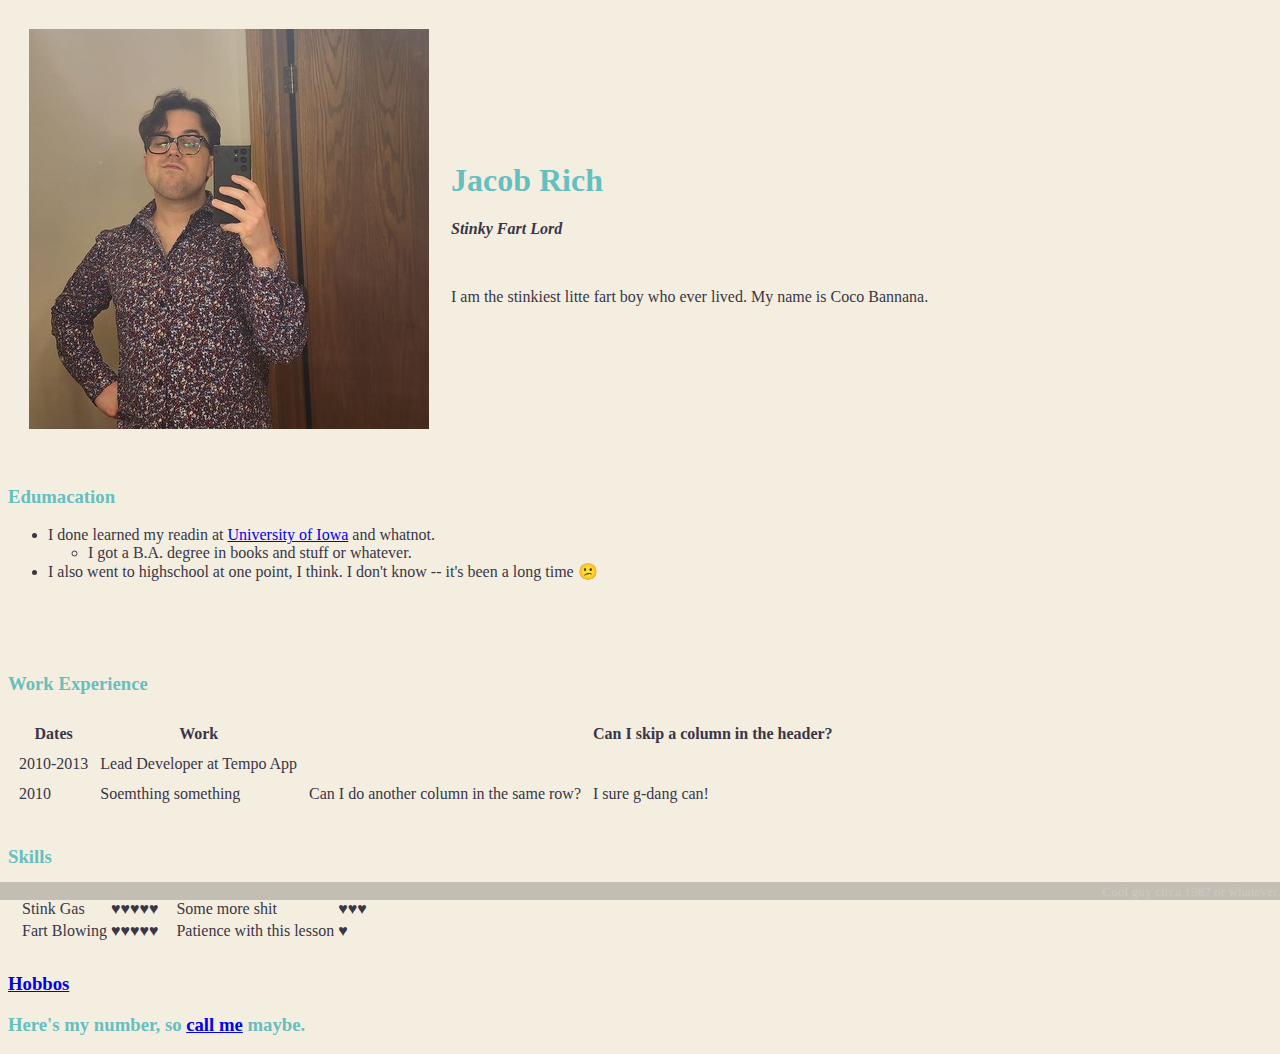
<file: index.html>
<!DOCTYPE html>
<html lang="en">
    <head>
        <meta charset="UTF-8">
        <meta http-equiv="X-UA-Compatible" content="IE=edge">
        <meta name="viewport" content="width=device-width, initial-scale=1.0">
        <title>🖤 Jacob's Personal Website 🖤</title>
        <link rel="stylesheet" href="styles.css">
    </head>

    <body>
        <Table cellspacing="20">
            <tr>
                <td><img src="itsmolme.jpg"></td>
                <td> 
                    <h1>Jacob Rich</h1>
                    <p><em><strong>Stinky Fart Lord</strong></em></p>
                    <br>
                    <p>I am the stinkiest litte fart boy who ever lived. My name is Coco Bannana.</p>
                </td>
            </tr>
        </Table>
       
            <hr>
        <h3>Edumacation</h3>
            <ul>
                <li>I done learned my readin at <a href="http://www.uiowa.edu" target="_blank">University of Iowa</a> and whatnot.</li>
                    <ul>
                        <li>I got a B.A. degree in books and stuff or whatever.</li>
                    </ul>
                <li>I also went to highschool at one point, I think. I don't know -- it's been a long time 😕</li>
            </ul>
            <br>

            <hr>   
            <br>  
        <h3>Work Experience</h3> 
        <table cellspacing="10">
            <thead>
                <tr>
                    <th>Dates</th>
                    <th>Work</th>
                    <th></th>
                    <th>Can I skip a column in the header?</th>
                </tr>
            </thead>
            <tbody>
                <tr>
                    <td>2010-2013</td>
                    <td>Lead Developer at Tempo App</td>
                </tr>
                <tr>
                    <td>2010</td>
                    <td>Soemthing something</td>
                    <td>Can I do another column in the same row?</td>
                    <td>I sure g-dang can!</td>
                </tr>
            </tbody>
            <tfoot>

            </tfoot>
        </table>

        <hr>
        <h3>Skills</h3>
        <table cellspacing="10">
            <tr>
                <td>
                    <table>
                        <Tr>
                            <td>Stink Gas</td>
                            <td>&hearts;&hearts;&hearts;&hearts;&hearts;</td> 
                        </Tr>
                        <tr>    
                            <td>Fart Blowing</td>
                            <td>&hearts;&hearts;&hearts;&hearts;&hearts;</td>
                        </Tr>
                    </table>   
                </td>
                <td> 
                    <table>         
                        <tr>
                            <td>Some more shit</td>
                            <td>&hearts;&hearts;&hearts;</td>
                        </tr>
                        <tr>      
                            <td>Patience with this lesson</td>
                            <td>&hearts;</td>
                        </tr>
                    </table>
                </td>    
            </tr>
        </table>           
        <h3><a href="hommies.html">Hobbos</a></h3>
        <h3>Here's my number, so <a href="contact.html">call me</a> maybe.</h3>


    </body>  
    
    <footer>
        <small>Cool guy circa 1987 or whatever.</small>
    </footer>
</html>
</file>
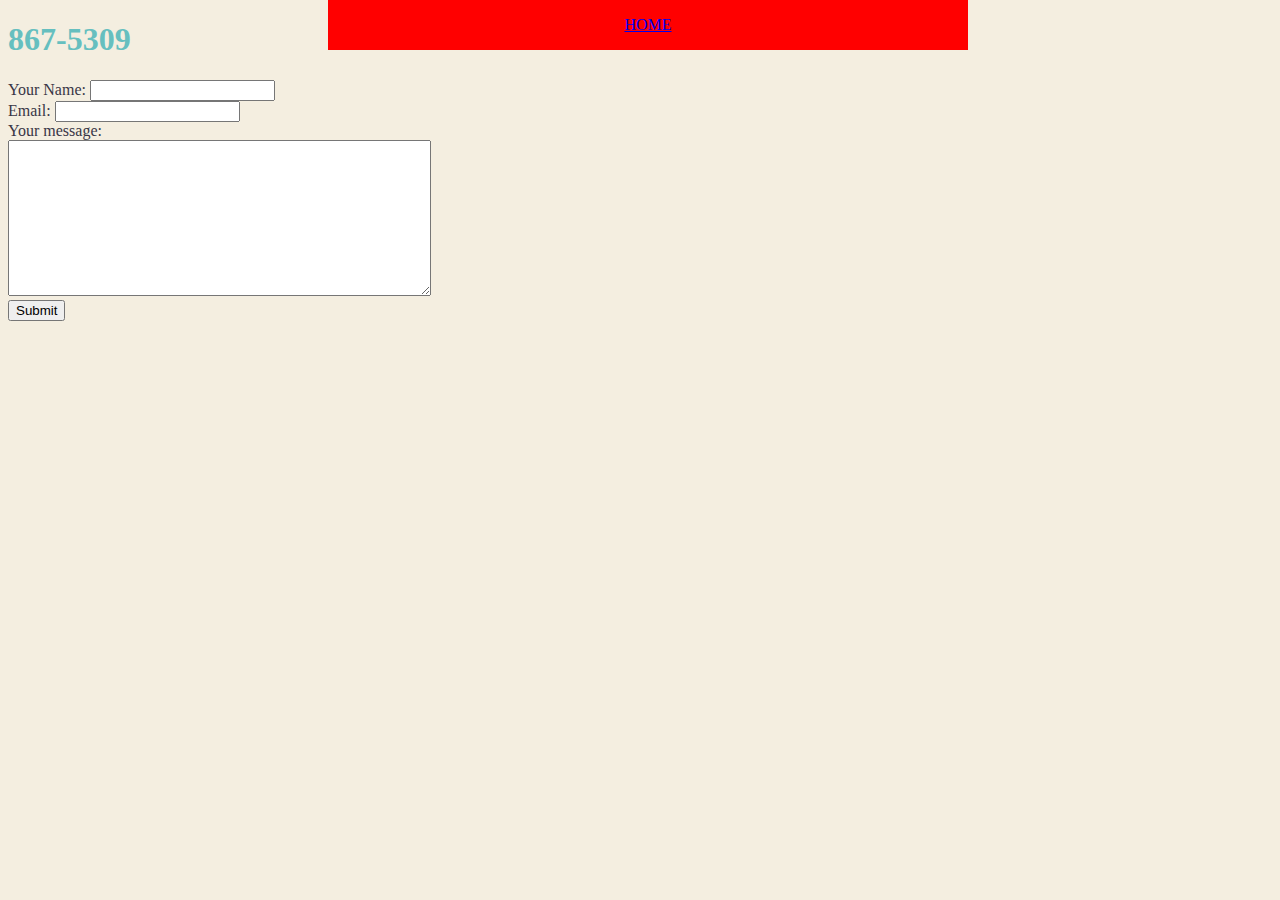
<file: contact.html>
<!DOCTYPE html>
<html lang="en">
    <head>
        <meta charset="UTF-8">
        <meta http-equiv="X-UA-Compatible" content="IE=edge">
        <meta name="viewport" content="width=device-width, initial-scale=1.0">
        <title>On the line</title>
        <link rel="stylesheet" href="styles.css">
    </head>
    <nav>
        <p><a href="index.html">HOME</a></p>
    </nav>
    <body>
        <h1>867-5309</h1>
        <form action="mailto:jrich0790@gmail.com" method="post" enctype="text/plain">
            <label>Your Name:</label>
            <input type="text" name="youName"><br>
            <label>Email:</label>
            <input type="email" name="yourEmail"><br>
            <label>Your message:</label><br>
            <textarea name="yourMessage" rows="10" cols="50"></textarea><br>        
            <input type="submit">
        </form>
    </body>
</html>
</file>
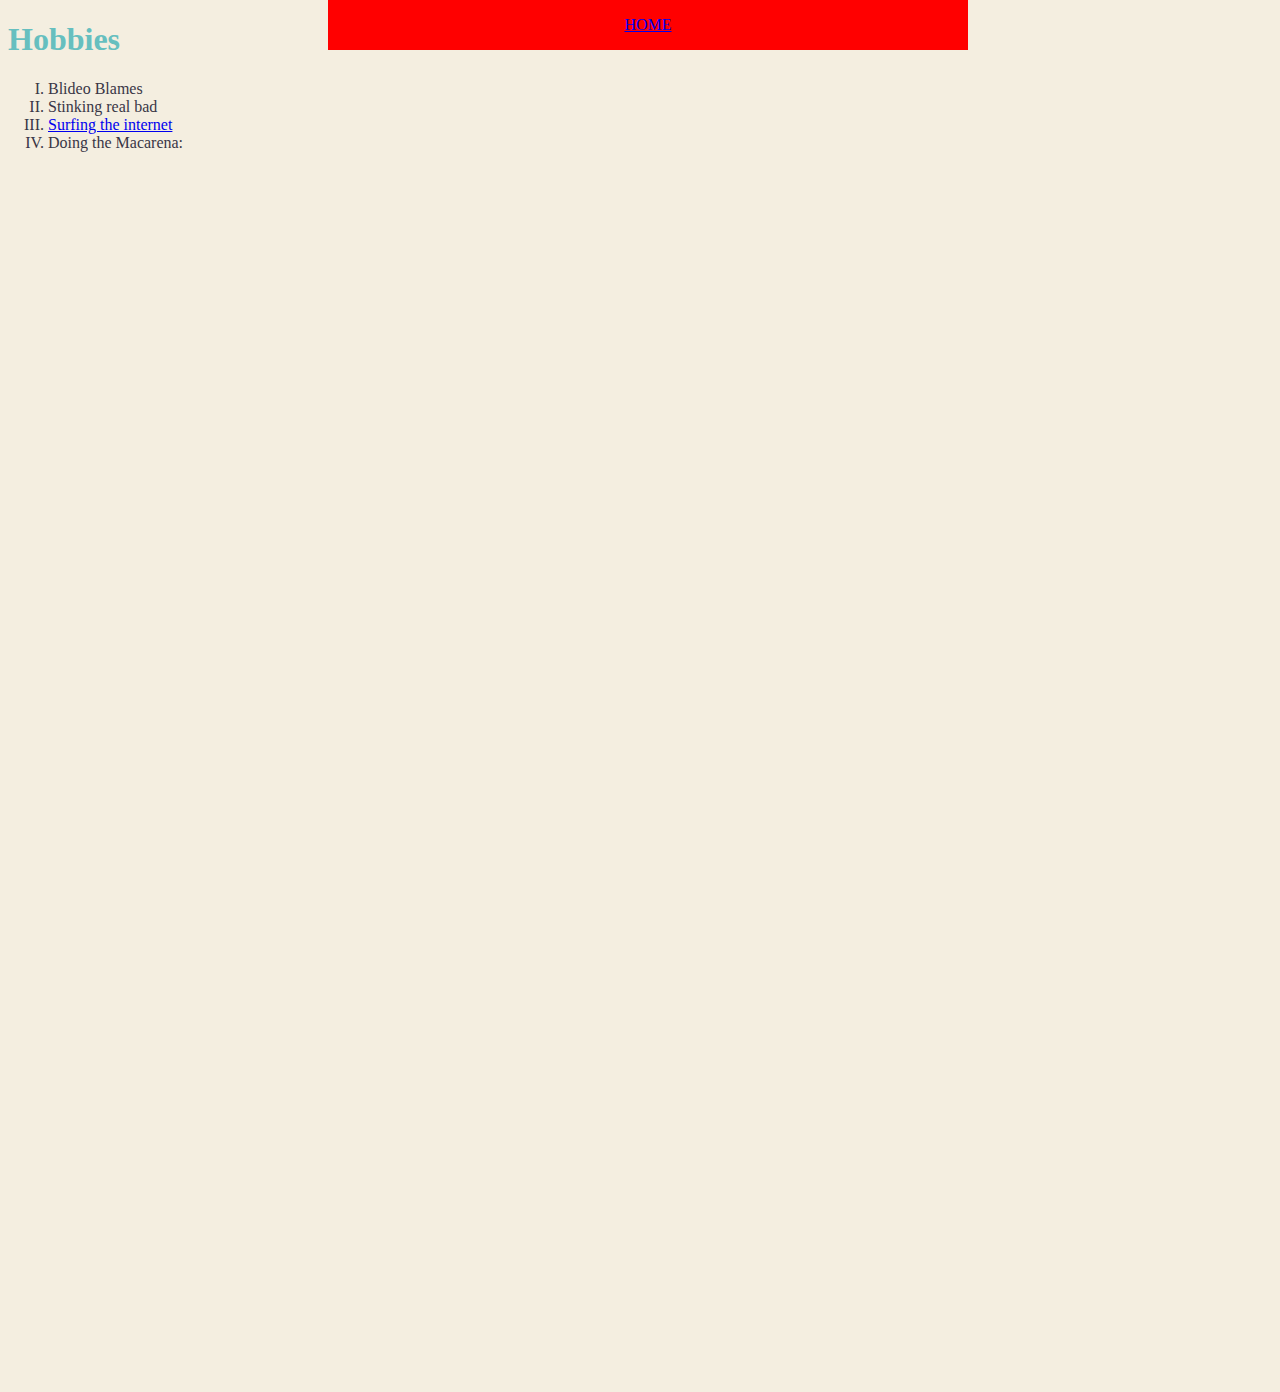
<file: hommies.html>
<!DOCTYPE html>
<html lang="en">
    <head>
        <meta charset="UTF-8">
        <meta http-equiv="X-UA-Compatible" content="IE=edge">
        <meta name="viewport" content="width=device-width, initial-scale=1.0">
        <title>HOBBOS</title>
        <link rel="stylesheet" href="styles.css">
    </head>
    <nav>
        <p><a href="index.html">HOME</a></p>
    </nav>
    <body>
        <h1>Hobbies</h1>
            <ol type="I">
                <li>Blideo Blames</li>
                <li>Stinking real bad</li>
                <li><a href="http://web.archive.org/web/20000229044343/http://goatse.cx/" target="_blank">Surfing the internet</a></li>
                <li>Doing the Macarena:<br><div style="position: relative; padding-bottom: 100%; height: 0; overflow: hidden; max-width: 100%;"><iframe src="https://embed.tidal.com/tracks/661956?layout=gridify" frameborder="0" allowfullscreen style="position: absolute; top: 0; left: 0; width: 100%; height: 1px; min-height: 100%; margin: 0 auto;"></iframe></div></li>
            </ol>  
    </body>
</html>
</file>
<file: styles.css>
body {
    background-color: #F4EEE0; color: #393646;
}


hr { 
    border-top: dotted #F4EEE0;
    border-left: none; border-right: none; border-bottom: none; 
    border-width: 5px;
    width: 5%;
}

h1 {
    color: #66BFBF;
}

h3 {
    color: #66BFBF;
}

nav {
    position: fixed;
    top: 0;
    z-index: 1;
    background-color: red;
    width: 50%;
    text-align: center;
    margin: 0 25%;
}

footer {
    position: fixed;
    bottom: 0;
    right: 0;
    font: small;
    float: left;
    background-color: black;
    width: 100%;
    text-align: right;
    opacity: .2;
}
</file>
